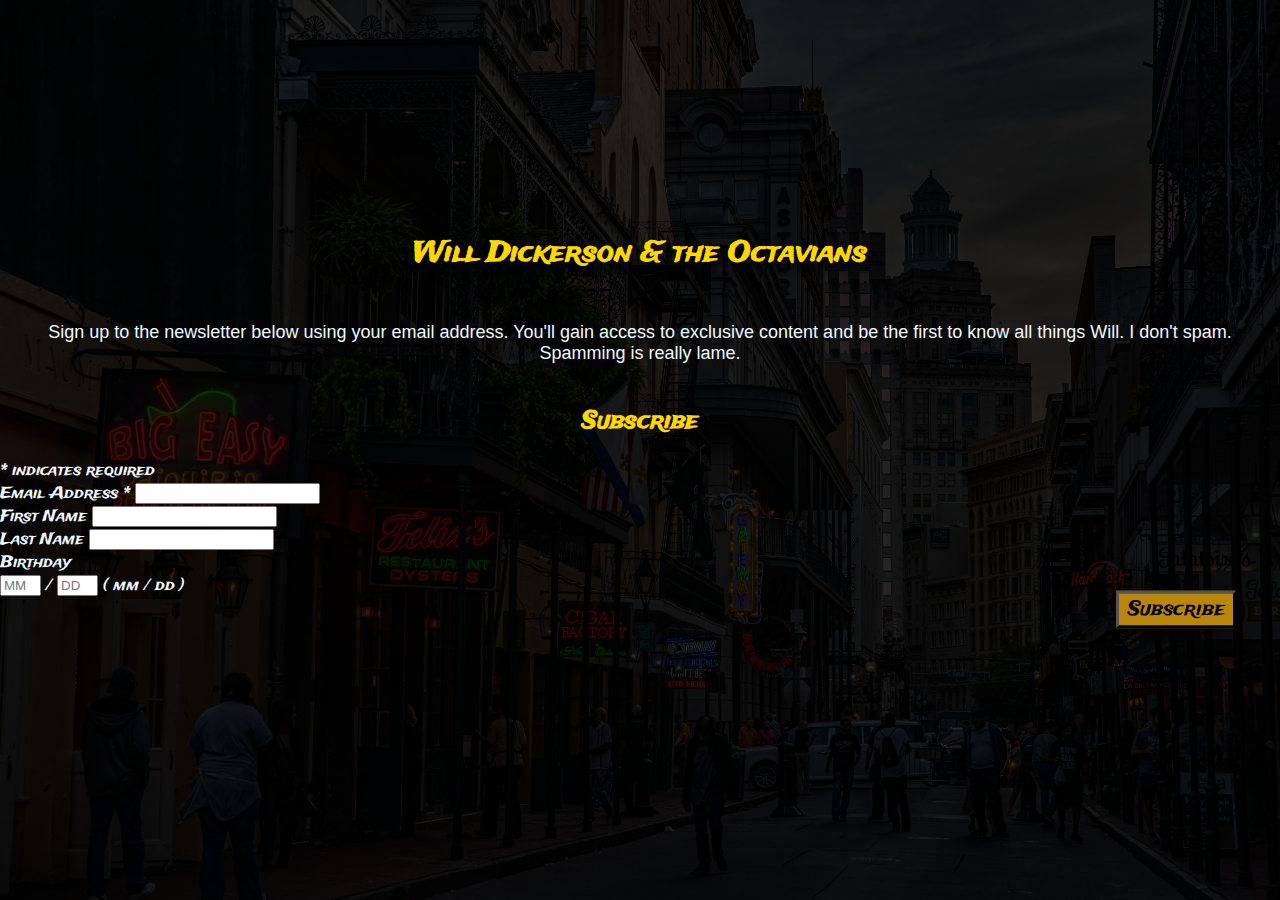
<file: signup.html>
<!DOCTYPE HTML>
<html>
<head>
        
        <title>Will Dickerson | Sign-Up</title>
        
        <!-- Global site tag (gtag.js) - Google Analytics -->
        <!-- Global site tag (gtag.js) - Google Analytics -->

        
        
        <link rel="canonical" href="https://willdickersonmusic.com">
        <meta name="viewport" content="width=device-width, initial-scale=1.0">
        <meta charset="UTF-8" lang="en">
        <meta name="author" content="Joe Diliberto">
        <meta name="description" content="Will Dickerson is a New Orleanian singer/songwriter &amp; guitarist. The youngest in a family of musicians, Will grew up backstage in New Orleans’s vibrant music scene and culture. He uses this unique experience and understanding of the theoretical and culture sides of music to write songs that are refreshingly creative and enthusiastic. ">
        <meta name="keywords" content="Will,Dickerson,music,rock,new,orleans,louisiana,artist,guitar,singer/songwriter,rocks,musician,octavians,band,rockband,live,performer,folk,funk,blues,electric,acoustic,unplugged,single,album">
        
        
        <link rel="preconnect" href="https://fonts.gstatic.com">
        <link href="https://fonts.googleapis.com/css2?family=Faustina:ital,wght@0,400;0,500;0,600;0,700;1,400;1,500;1,600;1,700&family=Josefin+Slab:ital,wght@0,100;0,200;0,300;0,400;0,500;0,600;0,700;1,100;1,200;1,300;1,400;1,500;1,600;1,700&display=swap" rel="stylesheet">
        
        
        <link href="https://fonts.googleapis.com/css2?family=Alfa+Slab+One&family=Bungee+Inline&family=Lobster&family=Nosifer&family=Righteous&family=Sigmar+One&family=Spicy+Rice&family=Trade+Winds&display=swap" rel="stylesheet">
        
        
        <link rel="shortcut icon" type="image/png" href="images/favicon%20(1).ico">
        <link href="https://cdn-images.mailchimp.com/embedcode/classic-10_7.css" rel="stylesheet" type="text/css">
        <link href="style.css" type="text/css" rel="stylesheet">
    
</head>
<body class="signup">
    <div class="overlay">
    <h2 class="modal-logo">Will Dickerson &amp; the Octavians</h2>
                    <div class="signup-caption">
                        <p>Sign up to the newsletter below using your email address. You'll gain access to exclusive content and be the first to know all things Will. I don't spam. Spamming is really lame.</p></div>
            <!-- Begin Mailchimp Signup Form -->
                <!-- Begin Mailchimp Signup Form -->
                <div id="mc_embed_signup">
                <form action="https://willdickerson.us7.list-manage.com/subscribe/post?u=5dddfb267e4be335d89195765&amp;id=812a37be13" method="post" id="mc-embedded-subscribe-form" name="mc-embedded-subscribe-form" class="validate" target="_blank" novalidate>
                    <div id="mc_embed_signup_scroll">
                    <h2>Subscribe</h2>
                <div class="indicates-required"><span class="asterisk">*</span> indicates required</div>
                <div class="mc-field-group">
                    <label for="mce-EMAIL">Email Address  <span class="asterisk">*</span>
                </label>
                    <input type="email" value="" name="EMAIL" class="required email" id="mce-EMAIL">
                </div>
                <div class="mc-field-group">
                    <label for="mce-FNAME">First Name </label>
                    <input type="text" value="" name="FNAME" class="" id="mce-FNAME">
                </div>
                <div class="mc-field-group">
                    <label for="mce-LNAME">Last Name </label>
                    <input type="text" value="" name="LNAME" class="" id="mce-LNAME">
                </div>
                <div class="mc-field-group size1of2">
                    <label for="mce-BIRTHDAY-month">Birthday </label>
                    <div class="datefield">
                        <span class="subfield monthfield"><input class="birthday " type="text" pattern="[0-9]*" value="" placeholder="MM" size="2" maxlength="2" name="BIRTHDAY[month]" id="mce-BIRTHDAY-month"></span> / 
                        <span class="subfield dayfield"><input class="birthday " type="text" pattern="[0-9]*" value="" placeholder="DD" size="2" maxlength="2" name="BIRTHDAY[day]" id="mce-BIRTHDAY-day"></span> 
                        <span class="small-meta nowrap">( mm / dd )</span>
                    </div>
                </div>	<div id="mce-responses" class="clear">
                        <div class="response" id="mce-error-response" style="display:none"></div>
                        <div class="response" id="mce-success-response" style="display:none"></div>
                    </div>    <!-- real people should not fill this in and expect good things - do not remove this or risk form bot signups-->
                    <div style="position: absolute; left: -5000px;" aria-hidden="true"><input type="text" name="b_5dddfb267e4be335d89195765_812a37be13" tabindex="-1" value=""></div>
                    <div class="clear"><input type="submit" value="Subscribe" name="subscribe" id="mc-embedded-subscribe" class="button"></div>
                    </div>
                </form>
                </div>

<!--End mc_embed_signup-->
    
    </div>
    
</body>
</html>
</file>
<file: style.css>
/*-------------------------
------Universal Rules-------
--------------------------*/
audio {
    z-index: 999;
}

:root {
/*
    --color1: #00334A;
    --color2: #004666;
    --color3: #1A607F;
    --color4: #007BB2;
    --color5: #4691B2;
    --bg: #00334A;
    --dark: #00334A;
    --light: #4691B2;
*/
    --color1: black;
    --color2: rgb(0, 0, 0, .8);
    --color3: rgb(3, 60, 220, .9);
    --d1: 'Righteous';
    --d2: 'Alfa Slab One';
    --d3: 'Sigmar One';
    --d4: 'Bungee Inline';
    --d5: 'Spicy Rice';
    --d6: 'Lobster';
    --d7: 'Nosifer';
    --d8: 'Trade Winds';
    --p1: 'Josefin Slab';
    --p2: 'Faustina';
}


* {
    box-sizing: border-box;
}

a:focus, .slick:focus, .slick div:focus{outline: none;}

body{
    margin:0;
    padding: 0;
    width:100%;
/*    background-color: #00334A;*/
    color: aliceblue;
    font-family: var(--d8);
    background-image: url(images/bg-bourbon.jpg);
    background-attachment: fixed;
    background-size: cover;
}

header{
    color: gold;
}

h1,h2, nav ul {color:gold !important;}

section h2 {
    font-size: 32px;
    margin-top: 0px;
    color: gold;
}

ol, ul{
    list-style: none;
}

a {
    text-decoration: none;
    color: inherit;

}

i {
    font-size:32px;
    
}

.flex{
    display: flex;
    align-items:center;
    justify-content: center;
}

.flex-wrap {
    display: flex;
}

/*--------------------------
---------HEADER-------------
--------------------------*/


#header-bar {
    z-index: 202;
    min-height: 100px;
    padding: 1.5rem 2rem;
    position: fixed;
    top: 0;
    width: 100%;
    text-shadow: 5px 2px 15px black;
    transition: 0.2s all;
    margin: 0 auto;
    align-items: center;
    justify-content: space-around;
}

#header-bar a:hover {
    color: black;
    text-shadow: 5px 2px 15px aliceblue;
    transition: 0.2s all;
}

header .c1{
    order: 2;
/*    flex: 1 1 0%;*/
    text-align: center;
    z-index: 300;
    padding: 0px 20px;
/*    line-height: 2.0;*/
}

header .c2{
    order: 3;
/*    flex: 1 1 0%;*/
    text-align: center;
    margin-right: 10px;
/*    padding: 1vw;*/
    
}

header .c3{
    order: 1;
/*    flex: 1 1 0%;*/
/*    text-align: left;*/
/*    margin-left: 10px;*/
    margin-left: 10px;
}

#social-bar li{
    margin: 0 10px;
/*    font-size: 32px;*/
}

#social-bar {
    position: relative;
/*    left: 20%;*/
}

#social-bar li:last-child{
    
}

.c1 h2 {
    font-size: 28px;
    z-index: 204;
}

.c1 h2 a{white-space: nowrap;}

#subscribe-icon {
    font-size: 28px;
}

#icons{
    justify-content: unset;
}

/*---------------------------
-----------Navbar------------
----------------------------*/
#navbar {
    z-index: 219;
}
nav ul{
    z-index: 201;
    margin: 0;
    padding: 0;
    background-color: var(--color1);
    color:aliceblue;
    font-size: 20px;
    width: 100%;
    overflow: hidden;
}

nav li {
    margin:0;
    border-right: 1px solid #bbb;
    transition: 0.5 all;
}
nav li:last-child{
    border-right: none;
}

nav li a{
    display: block;
    padding: 20px 28px;
    color: inherit;
    transition: .2s all;
    width: 100%;
    height: 100%;
}

nav a:hover{
    background-color: darkgoldenrod;
    transition: 0.3 all;
}

.credits #navbar{
    position: fixed;
    width: 100%;
}

/*-------------------------
------HEAD/NAV Dynamics---*/
.sticky {
    position: fixed;
    z-index: 200;
}

nav {
    transition: .2s linear all;
}

nav.sticky {
    top: 85px;
    width: 100%;
    transition: .2s linear all;
}

.sticky + #main-content {
    padding-top: 150px;
}

#main-content {
    transition: .2s all;
}


.header-shrink {
    z-index: 500;
    transition: linear .3s all;
    background-color: var(--color1);
    padding: 20px;
}

.header-shrink .c1 h2{
    font-size: 24px;
    transition: .3s all;
}

.header-shrink .c2 i{
    font-size: 25px;
    transition: .3s all;
}

.header-shrink .c3 h2{
    font-size: 18px;
    transition: .3s all;
}

.nav-shrink ul{
    padding: 0;
    
}

.nav-shrink > ul > li > a{
    padding: 10px 25px;
    margin: 0;
    width: 100%;
    height: 100%;
    transition: .3s all;
}


nav a.active {
/*    background-color: black;*/
}

.active {
    background-color: gold;
    color: black;
}


/*--------------------------------------------
----------------HERO------------------------
------------------------------------------*/

#hero {
    height: 93vh; /* vh is percent of viewport */
    width: 100%;
    background-image:url(images/ElectricThunderSpread_hero.png);
/*    background-image:url(images/012221-07717.jpg);*/
    background-size: cover;
    background-position: top center;
    position: relative;
}

/*
#hero .overlay {
    z-index: 1;
    width: 100%;
    height: 100%;
    background-color: rgba(0, 0, 0, 0.3);
    background-color: purple;
    opacity: .9;
}
*/

@keyframes bg-color{
    from{background-color: darkgreen;}
    to{background-color: darkgoldenrod;}
}

.hero-bg {
    z-index: 1;
    width: 100%;
    height: 100%;
    animation-name: bg-color;
    animation-duration: 10s;
    animation-iteration-count: infinite;
    animation-direction: alternate;
    animation-timing-function: ease-in-out;
}

 .layer-2 {
    z-index: 2;
    height: inherit;
    background-image:url(images/BandSpread1_NoBG.png);
    background-size: cover;
    background-position: top center;
    position: relative;
    bottom: 93vh;
    mix-blend-mode: difference;
    background-image:url(images/012221-07717_Compressed.png);
}

 .layer-3 {
    z-index: 3;
    height: inherit;
    width: 100%;
    background-size: cover;
    background-position: top center;
    position: absolute;
     top: 0;

    background-image:url(images/IMG_0073.PNG);
/*     mix-blend-mode: luminosity;*/
/*     filter: grayscale(100%);*/
/*     background-color: blue;*/
}

/*
 .layer-4 {
    z-index: 4;
    height: inherit;
    width: 100%;
    background-size: cover;
    background-position: top center;
    position: absolute;
     top: 0px;
    background-image:url(images/Untitled-2.png);
     mix-blend-mode: overlay;
     background-color: blue;
}
*/

/*
.scene {
    transform: translateY(var(--translateY));
    will-change: transform;
}
*/

.down-arrow {
    position: absolute;
    bottom: 10%;
    text-align: center;
    width: 100%;
    z-index: 205;
}


i#down-arrow.fas.fa-angle-double-down {
    display: block;
    bottom: 0%;
}

.down-arrow i{
    display: block;
    font-size: 56px;
    color: gold;
    opacity: .7;
    text-shadow: 1px 5px 2px black;
    transition: 0.3s all;
}

i#down-arrow.fas.fa-angle-double-down:hover {
    color: black;
    text-shadow: 1px 2px 8px aliceblue;
    transition: 0.3s all;
}

#hero h1{
    z-index: 3;
    position: absolute;
    width: 100%;
    top: 40%;
    text-align: center;
    font-size: 80px;
    text-shadow: 5px 5px 10px black;
    display: none;
}

@keyframes glow {
    from {opacity: 0.9}
    to {opacity: 0.7}
}

.container {
    background-color: rgba(0, 70, 102, 0.7);
    background-color: var(--color2);
    max-width:75%;
    padding: 40px;
    margin: 10vh auto;
    border-radius: 10px;
}

.hero-email {
    text-align: center;
    width: 100%;
    z-index: 55;
    display: flex;
    justify-content: center;
    position: absolute;
    top: 20%;
}
.hero-email #mc_embed_signup {
    
    width: 500px;
    background-color: var(--color1);
    overflow: hidden; 
    
}

#mc-embedded-subscribe.button.b2 {
    background-color: aliceblue;
    color: black;
    margin: 20px 0px;
}

#mc-embedded-subscribe.button.b2:hover {
    color: aliceblue;
}

#mce-responses {
    font-family: 'Open Sans';
}

div.response#mce-success-response {
    color: aliceblue !important;
    width: 100%;
    text-align: center;
}

div.response#mce-error-response {
    width: 100%;
    text-align: center;
}

/*----Body Rules---*/
section h2 {
    letter-spacing: 4px;
    text-transform: uppercase;
}


/*----------------------------
--------MUSIC SECTION---------
------------------------------*/

.meta{
    text-align: center;
    line-height: 2;
}

.album-info{
    width: 100%;
    font-size: 28px;
    text-align: left;
    margin: : 0;
}

.meta h2{font-size: 24px; text-decoration: underline;}

.links{
    display: flex;
    justify-content: center;
    font-size: 20px;
}
.links i{
    font-size: 48px;
}

.links a{
    margin: 20px 20px;
    text-align: center;
}

.music-btn{
    transition: .2s all linear;
}

.music-btn:hover{
    transition: .2s all linear;
    color: goldenrod;
/*    text-shadow: 1px 1px 5px aliceblue;*/
}

.album-art {
/*    display: inline-flex;*/
    background-size: cover;
    background-position: center center;
    height: 400px;
    width: 400px;
/*    margin: 30px;*/
/*    border: ridge 2px gray;*/
    box-shadow: 3px 4px 10px black;
}

#Music {
    text-align: center;
    height: 100%;
    width: 100%;
}

.slick{
    
}

.grid{
    display: grid;
    grid-template-columns: 10% auto auto 10%;
}

#IllFlyAway {
    background-image:url(images/1000x1000bb.webp);
}

#ICanLive {
    background-image: url(images/AlbumArt_ICanLive.jpg);
}

#DecentHeartedMan {
    background-image: url(images/AlbumArt_DecentHeartedMan.webp);
}

#rocktavia{
    background-image: url(images/Rocktavia_AlbumArt-8-FINAL.png);
}

.slick-dots li button:before{
    color: white !important;
    font-size: 12px !important;
}


/*---------------------------
--------LIVE SECTION---------
-----------------------------*/

#Live h2{
    text-align: center;
}
/*#live-section{height: auto;}*/

/*
.bandsintown-widget {
    height: 50vh;
}
*/

a.bit-button.bit-track-button.bit-offers {
    margin-top: 40px;
    box-shadow: 3px 2px 15px 1px black;
    transition: .3s all;
    background-color: aliceblue;
    color: black;
    font-size: 20px;
    padding: 10px 5px;
    line-height: 1;
    letter-spacing: 0px;
    border-radius: 5px;
    font-family: 'Knewave';
    width: 150px;
    text-transform: none;
    
}

a.bit-button {
    box-shadow: 0px 5px 5px black;
    background-color: aliceblue;
    transition: .2s all;
    fill: black;
}

a.bit-button.bit-track-button.bit-offers:hover {
    background-color: black;
    color: aliceblue;
    box-shadow: 3px 2px 15px aliceblue;
    transition: .3s all;
}

a.bit-offers.bit-button{background-color: darkgoldenrod;border: 1px solid darkgoldenrod;
font-family: var(--d8);
font-weight: 500 !important;
letter-spacing: 1px;
}

a.bit-rsvp.bit-button{
    color: darkgoldenrod;
    border: 1px solid darkgoldenrod;
    font-family: var(--d8);
    font-weight: 500 !important;
    letter-spacing: 1px;
}

a.bit-play-my-city-button{
    color: darkgoldenrod;
    border: 1px solid darkgoldenrod !important;
    font-family: var(--d8);
    font-weight: 500 !important;
    letter-spacing: 1px;
    background-color: darkgoldenrod !important;
}
a.bit-details{
    font-family: var(--p1);
    font-weight: 700;
    font-size: 18px;
}

.bit-widget .bit-venue{
    color: gold !important;
}

a.bit-play-my-city-button:hover, a.bit-rsvp.bit-button:hover, a.bit-offers.bit-button:hover{
    letter-spacing: 2px;
    background-color: goldenrod !important;
    color: black;
    transition: .2s linear all;
}

/*---------------------------
---------ABOUT SECTION-------
-----------------------------*/
#About h2 {
    text-align: center;
    
}

#About p {
    font-family: var(--p1);
    font-size: 20px;
    line-height: 2;
    font-weight: 600;
}

.profile-pic {
    display: inline-block;
    background-image: url(images/artist_bio_image.jpg);
    background-size: cover;
    background-position: top center;
    height: 50vh;
    width: 40vh;
    float: left;
    margin-right: 32px;
/*    clear:both;*/
    margin-bottom: 20px;
}

#About {
    min-height: 56vh;
}

/*----------------------------
---------VIDEO SECTION--------
-----------------------------*/

#Video h2{
    text-align: center;
}

.youtube-player{
    width: 100%;
    height: 100vh;
}

#main-content {
    padding: 20px 0px;
    margin: 0 0;
/*    background-color: rgba(0, 51, 74, 0.5);*/
    background-color: rgb(3, 60, 220, 0.3);
}

/*---------CONTACT SECTION------------------
-------------------------------------------
-------------------------------------------*/

#Contact {
    text-align: center;
}

.fas.fa-envelope {
    margin-right: 5%;
}

.email a{
    display: inline-flex;
    font-size: 20px;
    align-items: center;
    transition: .3s all;
}

.email a:hover {
    color: goldenrod;
    text-shadow: 1px 1px 15px white;
    transition: .3s all;
}



/*----------------------------------------
----------------LIGHTBOX------------------
------------------------------------------*/
#close-btn {
    text-align: right;
    padding: 0px;
    margin: 0px;
}

.modal-logo {
    text-align: center;
    font-size: 28px;
    margin: 0 0;
    position: relative;
    left: 0;
    top: 0px;
    margin-bottom: 30px;
    text-shadow: 5px 5px 10px black;
}

.artist-logo {
    background-image: url(images/ArtistLogo_NoText.png);
    background-size: cover;
    background-position: center center;
    height: 150px;
    width: 150px;
    position: relative;
    left: 0px;
    text-align: center;
    margin: 0 auto;
}

#myBtn:hover,
#myBtn:focus {
    cursor: pointer;   
}

/* The Modal (background) */
.modal {
  display: none; /* Hidden by default */
  position: fixed; /* Stay in place */
  z-index: 500; /* Sit on top */
  left: 0;
  top: 0;
  width: 100%; /* Full width */
  height: 100%; /* Full height */
  overflow: hidden; /* Enable scroll if needed */
  background-color: rgb(0,0,0); /* Fallback color */
  background-color: rgba(0,0,0,0.4); /* Black w/ opacity */
}

/* Modal Content/Box */
.modal-content {
  margin: 7% auto; /* 15% from the top and centered */
/*  border: 1px solid #888; */
    border-radius: 20px;
/*  background-color: #00334A;*/
  width: 50%; /* Could be more or less, depending on screen size */
    background-color: rgba(0,0,0,.8)
}

#mc_embed_signup{
    z-index: 51; 
}

/* The Close Button */
 .close {
  z-index: 55;
  color: #aaa;
  font-size: 28px;
  font-weight: bold;
  margin: 2%;
  
}

.close:hover,
.close:focus {
  color: black;
  text-decoration: none;
  cursor: pointer;
}

.signup-caption {
    padding: 0% 3%;
    margin: 0px;
    text-align: center;
}

.signup-caption p {
    font-family: 'Open Sans', sans-serif;
    font-size: 18px;
    position: relative;
    left: 0;
    margin-bottom: 20px;
}

div.clear {
    text-align: right;
}

#mc-embedded-subscribe.button{
    background-color: darkgoldenrod;
    font-family: var(--p-2);
    transform: scale(1.5);
/*    margin-top: 2%;*/
/*    margin-bottom: 3%;*/
    box-shadow: 0px 2px 15px black;
    margin-right: 5vw;
    margin-bottom: 5vh;
}

#mc-embedded-subscribe.button:hover {
    background-color: black;
    box-shadow: 0px 2px 15px aliceblue;
}


#mc_embed_signup h2{
    text-align: center;
}

/*---------------------------------
-------------FOOTER----------------
---------------------------------*/

footer {
    height: 10vh;
    background-color: black;
    padding: 20px 0px;
}

footer span{
    margin-left: 40px;
}


/*----------------------------------
----------Loader Screen-------------
-----------------------------------*/

.loader-bg {
    z-index: 10000;
    background-color: black;
    width: 100%;
    height: 100%;
    position: fixed;
    display: flex;
    flex-direction: column;
    justify-content: center;
    align-items: center;
}

.loader {
    z-index: 100000;
    border: 16px solid aliceblue;
    border-top: 16px solid goldenrod;
    border-radius: 50%;
    width: 120px;
    height: 120px;
    animation: spin 2s linear infinite;
/*
    position: fixed;
    text-align: center;
    top: 40%;
    left: 47%;
*/
    background-color: black;
    box-shadow: 1px 1px 30px aliceblue;
    text-align: center;
}

@keyframes spin {
    0% {transform: rotate(0deg)}
    100% {transform: rotate(360deg)}
}

.loader-caption {
    font-family: var();
    text-align: center;
    font-size: 42px;
/*
    position: fixed;
    top: 25%;
    left: 46%;
*/
/*    text-shadow: 1px 1px 30px aliceblue;*/
}


/*----------------------------------------
--------------Media Quieries---------------*/
@media screen and (max-width: 1400px){
    .album-art{
        height: 300px;
        width: 300px;
        display: inline-block;
    }
    .grid{
        grid-template-columns: unset;
        display: block;
    }
    .album-info span{
        display: block;
    }
    
    .album-info{
        text-align: center;
    }
    .meta{line-height: 1; }
    .meta h2{ margin-bottom: 0;}
}

@media screen and (max-width: 1000px){
    .c1 h2 a{white-space:normal; }
    .c1 h2{line-height: 1;}
}

@media screen and (max-width: 800px){
    
}


@media screen and (max-width: 700px) {
    body {
        width: 100%;
        overflow-x: hidden !important;
        margin: 0 0;
    }
    
    #header-bar {
        padding: 0px;
        margin: 0px 0px;
        width: 100%;
    }
    
    nav.sticky {
       top: 80px; 
    }
    
    .navbar {
        display: block;
    }
    
    .youtube-player {
        height: 30vh;
    }
    .container {
        max-width: 100%;
    }
    .c1 h2{
        font-size: 18px;
    }
    
    .c3 h2{
        font-size: 15px;
    }
    
    #social-bar i{
        font-size: 24px;
    }
    
    #social-bar {
        position: relative;
        left: 0;
    }
    
    .down-arrow{
        width: 100%;
    }
    
    .hero-email {
        width: 100%;
    }
    
    .site-wrapper {
        width: 100%;
        margin: 0;
    }
    .email a{
        font-size: 16px;
    }
    #music-cont{padding: 40px 0px;}
    
    
    nav ul{font-size: 18px;}
    
    .modal-content{
        width: 100%;
    }
    
    .modal-logo{font-size: 24px; margin-bottom: 0px;}
    .signup-caption p{ font-size: 14px; margin-bottom: 0;}
    #mc_embed_signup h2{margin: 0;}
    
}







@media screen and (max-width: 600px){
    .profile-pic {
        width: 100%;
    }
    
    .card {
        width: 100%;
    }
    
    .album-art {
        width: 200px;
        height: 200px;
    }
    
    nav ul {
        overflow: visible;
    }
    
    #navbar {
        width: 100%;
    }
    
    .header-shrink .c1 h2{
    font-size: 16px;
    }

    .c1 h2 {
       margin-left: 10%; 
    }
    
    .header-shrink .c3 h2{
    font-size: 13px;
    }
    
    .header-shrink .c3 i{
        font-size: 5px;
    }
    
    #navbar > ul > li a{
        width: 100%;
        height: 100%;
        padding: 15px;
        font-size: 70%;
    }
    
    .nav-shrink > ul > li > a{
    padding: 10px 15px;
    margin: 0;
    width: 100%;
    height: 100%;
    transition: .3s all;
}
    .nav-shrink > ul > li{
    font-size:     
    }
    
    #header-bar {
/*        padding: 0px !important;*/
    }
    
    div.c3 h2 i{
        font-size: 18px !important;
    }
    
        #social-bar > li {
        margin: 7%;
    }
    
    #social-bar {
        margin-right: 10%;
    }
    .email i {
        font-size: 100%;
    }
    
    .links i{
        font-size: 36px;
    }
    
    .links{
        font-size: 18px;
    }

}



@media screen and (max-width: 500px){
    #social-bar{
        flex-direction: column;
        flex-wrap: wrap;
    }
    #icons{position: fixed; right: 10px; top: 30%;}
    
    header .c3{
        position: fixed; left: 0px; top: 35%;
        transform: rotateZ(180deg);
    }
    
    header .c3 h2{
        writing-mode: vertical-rl;
        
    }
    
/*    header .c1 h2 a{white-space: nowrap !important;}*/
    
    #header-bar{min-height: 100px}
    
    .album-info{font-size: 20px;}
}


@media screen and (max-width: 400px){
    #navbar > ul > li a{
        padding: 15px 8px;
        font-size: 14px;
    }
    
    #About p{
        font-size: 16px;
    }
    
    .links i{font-size: 32px;}
    .links{font-size: 12px;}
    
}

@media screen and (max-width: 375px){
    .c1 > h2 > a{
        font-size: 14px;
    }
    
    #social-bar > li {
        margin: 5%;
    }
    
    .nav-shrink > ul > li > a {
        padding: 10px 8px!important;
    }
}

@media screen and (max-width: 335px){
    #Contact ul{
        text-align: left !important;
        
    }
    #Contact ul li a{
        font-size: 80%;
    }
}


/*----------------------------------------------------------------------------------------------------------------------------------------------------SIGNUP.HTML------------------------------------------------------------------------------------------------------------------------------------*/


.overlay{
    background-color: rgba(0,0,0,.8);
    height: 100vh;
    width: 100%;
    display: flex;
    flex-direction: column;
    
    justify-content: center;
}

.credit-overlay{
    background-color: rgba(218,165,32,.8)
}
.credits h1{
    color: black !important;
    font-size: 48px;
    margin: 0;
    animation: stretch 2s infinite alternate ease;
}
.credits p{
    font-size: 28px;
    line-height: 1.5;
    animation: stretch 2s infinite alternate ease;
    white-space: nowrap;
}

@keyframes stretch{
    from{letter-spacing: normal;}
    to{letter-spacing: 2px;}
}

.credits i{
    font-size: 24px;
}

.credits span{
    font-size: 90%;
}
.deets {
    animation: none !important;
    font-size: 16px !important;
    line-height: 1 !important;
    white-space: pre-wrap !important;
    margin: 0px 20px;
}

strong{
    text-transform: uppercase;
}
</file>
